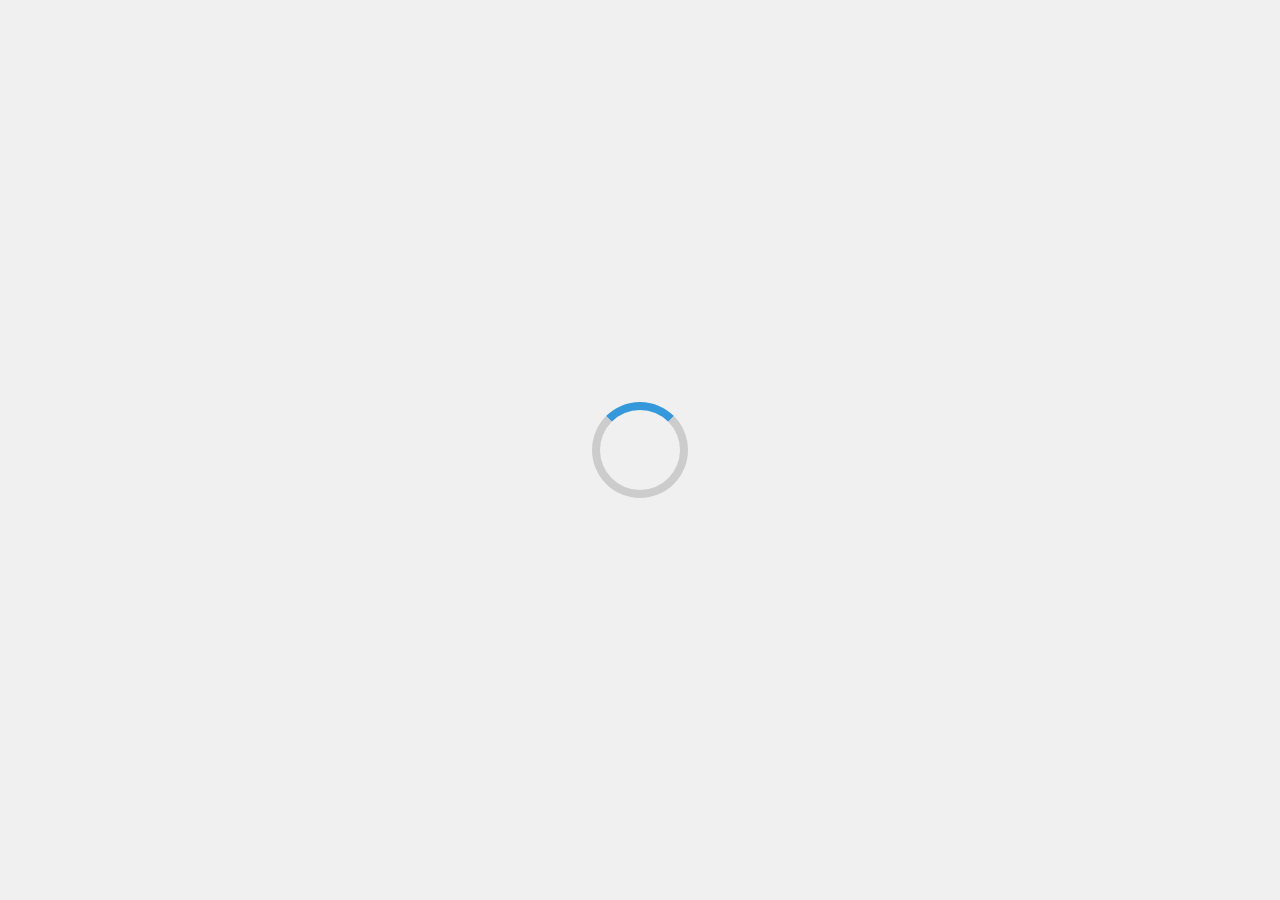
<file: index/loading.html>
<!DOCTYPE html>
<html lang="en">
<head>
  <meta charset="UTF-8">
  <title>Loading...</title>
  <style>
    body {
      margin: 0;
      height: 100vh;
      background: #f0f0f0;
      display: flex;
      justify-content: center;
      align-items: center;
      font-family: Arial, sans-serif;
    }
    .loader {
      border: 8px solid #ccc;
      border-top: 8px solid #3498db;
      border-radius: 50%;
      width: 80px;
      height: 80px;
      animation: spin 1s linear infinite;
    }
    @keyframes spin {
      0% { transform: rotate(0deg); }
      100% { transform: rotate(360deg); }
    }
  </style>
  <script>
  // Ambil role dari localStorage
  const role = localStorage.getItem("role");

  // Timer loading 3 detik
  setTimeout(() => {
    if (role === "siswa") {
      window.location.href = "dashboardsiswa.html";
    } else if (role === "guru") {
      window.location.href = "dashboardguru.html";
    } else if (role === "admin") {
      window.location.href = "dashboardadmin.html";
    } else {
      alert("Role tidak valid!");
      window.location.href = "../login.html";
    }
  }, 3000);
</script>

</head>
<body>
  <div class="loader"></div>
</body>
</html>
</file>
